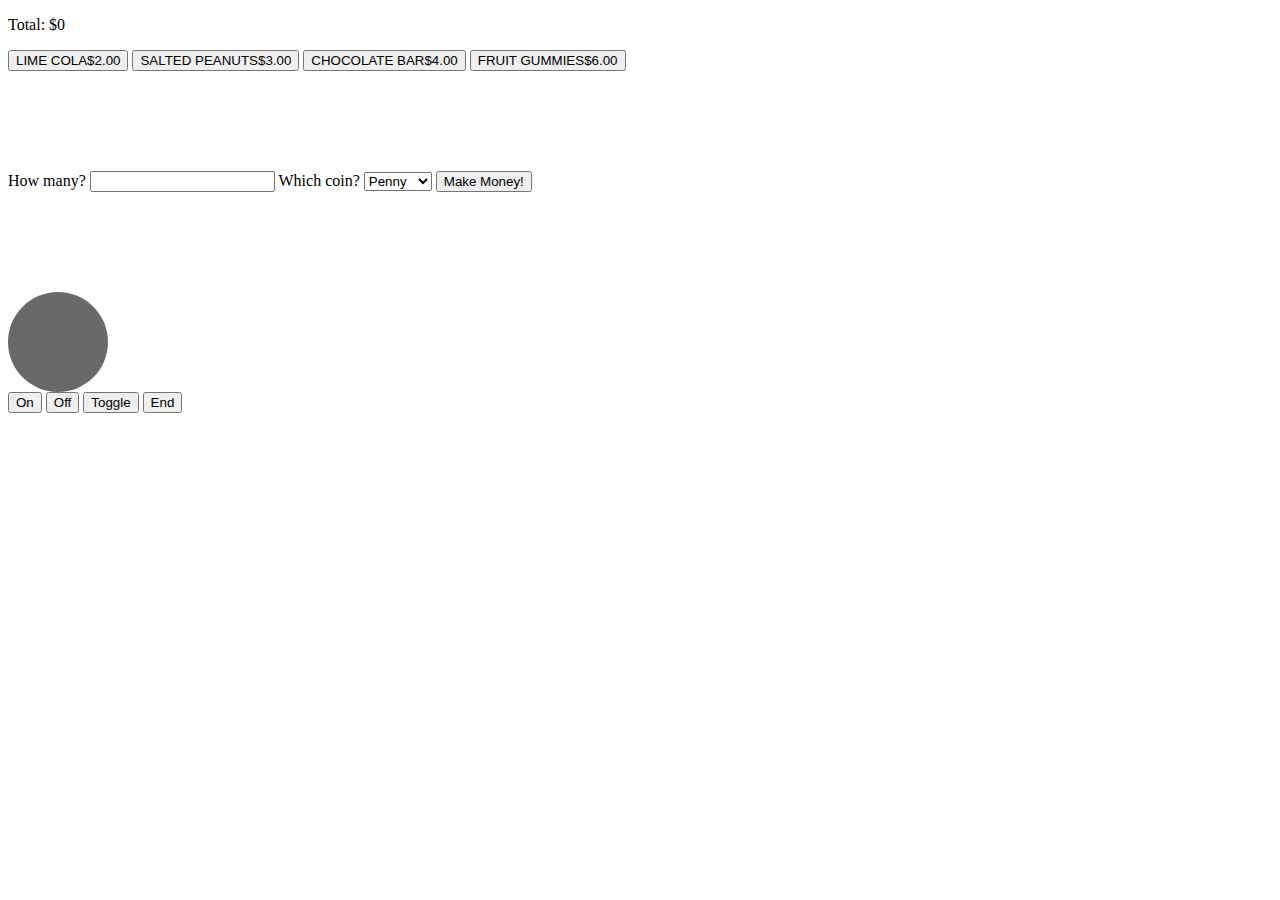
<file: index.html>
<!DOCTYPE html>
<html lang="en">
  <head>
    <meta charset="UTF-8" />
    <meta name="viewport" content="width=device-width, initial-scale=1.0" />
    <title>JS lab 4</title>
    <link rel="stylesheet" href="style.css" />
  </head>
  <body>
    <!-- number 1 -->
    <section>
      <p class="total">Total: $0</p>
      <button class="btn" data-amount="2">LIME COLA$2.00</button>
      <button class="btn" data-amount="3">SALTED PEANUTS$3.00</button>
      <button class="btn" data-amount="4">CHOCOLATE BAR$4.00</button>
      <button class="btn" data-amount="6">FRUIT GUMMIES$6.00</button>
    </section>
    <!-- number 2 -->
    <section>
      <form class="money-form">
        <label for="quantity">How many?</label>
        <input type="number" id="quantity" name="quantity" />
        <label for="coin">Which coin?</label>
        <select name="coin" id="coin">
          <option value="Penny">Penny</option>
          <option value="Nickle">Nickle</option>
          <option value="Dime">Dime</option>
          <option value="Quarter">Quarter</option>
        </select>
        <button class="submit">Make Money!</button>
      </form>
      <div class="coin-container"></div>
    </section>
    <!-- number 3 -->
    <section>
      <div class="bulb"></div>
      <button class="on switch">On</button>
      <button class="off switch">Off</button>
      <button class="toggle switch">Toggle</button>
      <button class="end switch">End</button>
    </section>

    <script src="script.js"></script>
  </body>
</html>
</file>
<file: style.css>
section {
  margin-bottom: 100px;
}

.coin {
  width: 50px;
  height: 50px;
  border-radius: 50%;
  background-color: grey;
}

.Penny {
  width: 50px;
  height: 50px;
  background-color: brown;
  text-align: center;
}

.Nickle {
  width: 55px;
  height: 55px;
  background-color: grey;
  text-align: center;
}

.Dime {
  width: 40px;
  height: 40px;
  background-color: darkgrey;
  text-align: center;
}

.Quarter {
  width: 70px;
  height: 70px;
  background-color: silver;
  text-align: center;
}

.bulb {
  width: 100px;
  height: 100px;
  background-color: dimgrey;
  border-radius: 50%;
}

.light {
  background-color: gold;
}
</file>
